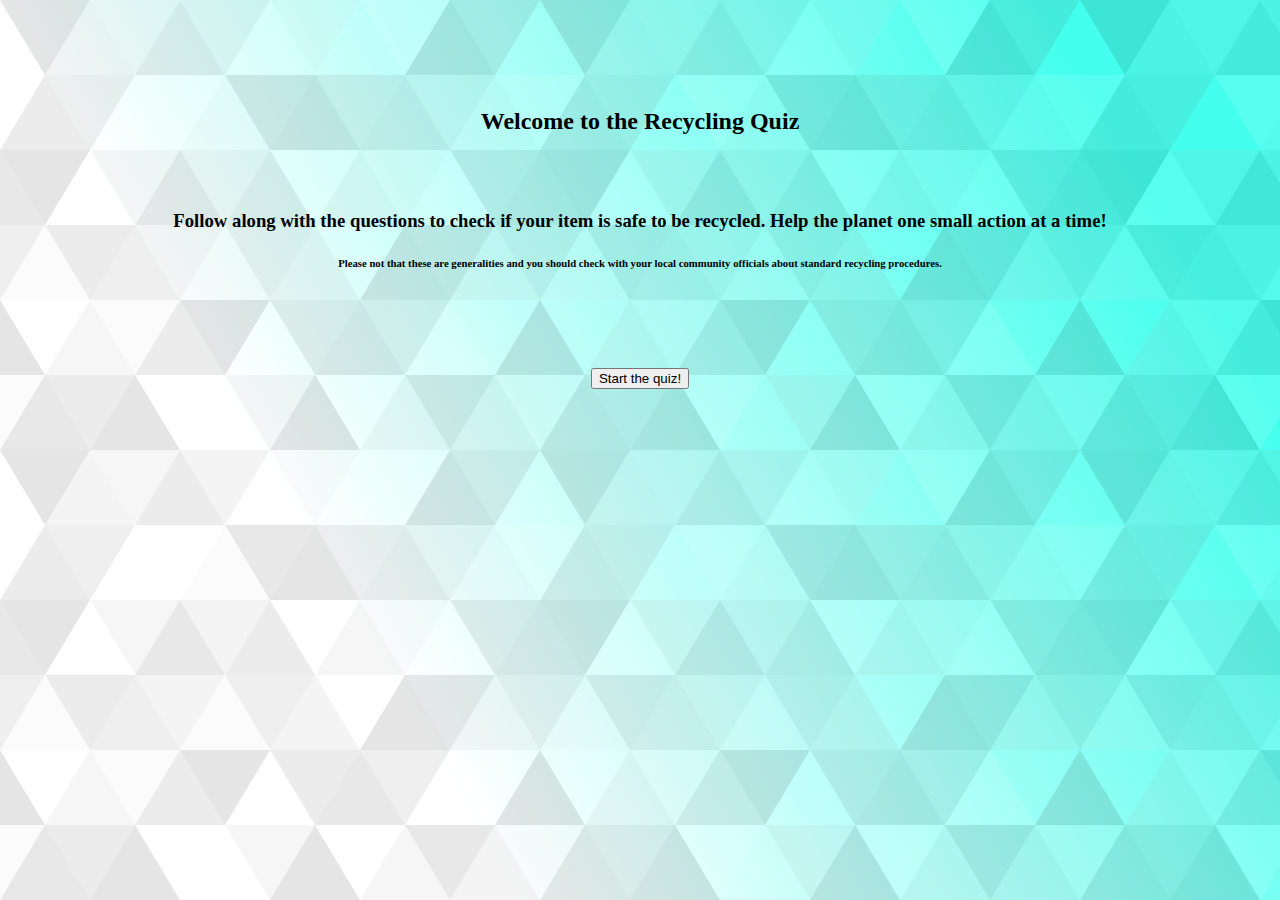
<file: CompostQuiz.html>
<!DOCTYPE html>
<html lang="en">
<head>
    <meta charset="UTF-8">
    <meta name="viewport" content="width=device-width, initial-scale=1.0">
    <title>Document</title>
</head>
<style> 
 .header {
     text-align: center;
     height: 200px;
     padding: 5em;
 }
 .quiz {
     text-align: center;
     height: 150 px;
     position: relative;
 }
 body {
    background-color: #ffffff;
    background-image: url("data:image/svg+xml,%3Csvg xmlns='http://www.w3.org/2000/svg' width='100%25'%3E%3Cdefs%3E%3ClinearGradient id='a' gradientUnits='userSpaceOnUse' x1='0' x2='0' y1='0' y2='100%25' gradientTransform='rotate(240)'%3E%3Cstop offset='0' stop-color='%23ffffff'/%3E%3Cstop offset='1' stop-color='%234FE'/%3E%3C/linearGradient%3E%3Cpattern patternUnits='userSpaceOnUse' id='b' width='540' height='450' x='0' y='0' viewBox='0 0 1080 900'%3E%3Cg fill-opacity='0.1'%3E%3Cpolygon fill='%23444' points='90 150 0 300 180 300'/%3E%3Cpolygon points='90 150 180 0 0 0'/%3E%3Cpolygon fill='%23AAA' points='270 150 360 0 180 0'/%3E%3Cpolygon fill='%23DDD' points='450 150 360 300 540 300'/%3E%3Cpolygon fill='%23999' points='450 150 540 0 360 0'/%3E%3Cpolygon points='630 150 540 300 720 300'/%3E%3Cpolygon fill='%23DDD' points='630 150 720 0 540 0'/%3E%3Cpolygon fill='%23444' points='810 150 720 300 900 300'/%3E%3Cpolygon fill='%23FFF' points='810 150 900 0 720 0'/%3E%3Cpolygon fill='%23DDD' points='990 150 900 300 1080 300'/%3E%3Cpolygon fill='%23444' points='990 150 1080 0 900 0'/%3E%3Cpolygon fill='%23DDD' points='90 450 0 600 180 600'/%3E%3Cpolygon points='90 450 180 300 0 300'/%3E%3Cpolygon fill='%23666' points='270 450 180 600 360 600'/%3E%3Cpolygon fill='%23AAA' points='270 450 360 300 180 300'/%3E%3Cpolygon fill='%23DDD' points='450 450 360 600 540 600'/%3E%3Cpolygon fill='%23999' points='450 450 540 300 360 300'/%3E%3Cpolygon fill='%23999' points='630 450 540 600 720 600'/%3E%3Cpolygon fill='%23FFF' points='630 450 720 300 540 300'/%3E%3Cpolygon points='810 450 720 600 900 600'/%3E%3Cpolygon fill='%23DDD' points='810 450 900 300 720 300'/%3E%3Cpolygon fill='%23AAA' points='990 450 900 600 1080 600'/%3E%3Cpolygon fill='%23444' points='990 450 1080 300 900 300'/%3E%3Cpolygon fill='%23222' points='90 750 0 900 180 900'/%3E%3Cpolygon points='270 750 180 900 360 900'/%3E%3Cpolygon fill='%23DDD' points='270 750 360 600 180 600'/%3E%3Cpolygon points='450 750 540 600 360 600'/%3E%3Cpolygon points='630 750 540 900 720 900'/%3E%3Cpolygon fill='%23444' points='630 750 720 600 540 600'/%3E%3Cpolygon fill='%23AAA' points='810 750 720 900 900 900'/%3E%3Cpolygon fill='%23666' points='810 750 900 600 720 600'/%3E%3Cpolygon fill='%23999' points='990 750 900 900 1080 900'/%3E%3Cpolygon fill='%23999' points='180 0 90 150 270 150'/%3E%3Cpolygon fill='%23444' points='360 0 270 150 450 150'/%3E%3Cpolygon fill='%23FFF' points='540 0 450 150 630 150'/%3E%3Cpolygon points='900 0 810 150 990 150'/%3E%3Cpolygon fill='%23222' points='0 300 -90 450 90 450'/%3E%3Cpolygon fill='%23FFF' points='0 300 90 150 -90 150'/%3E%3Cpolygon fill='%23FFF' points='180 300 90 450 270 450'/%3E%3Cpolygon fill='%23666' points='180 300 270 150 90 150'/%3E%3Cpolygon fill='%23222' points='360 300 270 450 450 450'/%3E%3Cpolygon fill='%23FFF' points='360 300 450 150 270 150'/%3E%3Cpolygon fill='%23444' points='540 300 450 450 630 450'/%3E%3Cpolygon fill='%23222' points='540 300 630 150 450 150'/%3E%3Cpolygon fill='%23AAA' points='720 300 630 450 810 450'/%3E%3Cpolygon fill='%23666' points='720 300 810 150 630 150'/%3E%3Cpolygon fill='%23FFF' points='900 300 810 450 990 450'/%3E%3Cpolygon fill='%23999' points='900 300 990 150 810 150'/%3E%3Cpolygon points='0 600 -90 750 90 750'/%3E%3Cpolygon fill='%23666' points='0 600 90 450 -90 450'/%3E%3Cpolygon fill='%23AAA' points='180 600 90 750 270 750'/%3E%3Cpolygon fill='%23444' points='180 600 270 450 90 450'/%3E%3Cpolygon fill='%23444' points='360 600 270 750 450 750'/%3E%3Cpolygon fill='%23999' points='360 600 450 450 270 450'/%3E%3Cpolygon fill='%23666' points='540 600 630 450 450 450'/%3E%3Cpolygon fill='%23222' points='720 600 630 750 810 750'/%3E%3Cpolygon fill='%23FFF' points='900 600 810 750 990 750'/%3E%3Cpolygon fill='%23222' points='900 600 990 450 810 450'/%3E%3Cpolygon fill='%23DDD' points='0 900 90 750 -90 750'/%3E%3Cpolygon fill='%23444' points='180 900 270 750 90 750'/%3E%3Cpolygon fill='%23FFF' points='360 900 450 750 270 750'/%3E%3Cpolygon fill='%23AAA' points='540 900 630 750 450 750'/%3E%3Cpolygon fill='%23FFF' points='720 900 810 750 630 750'/%3E%3Cpolygon fill='%23222' points='900 900 990 750 810 750'/%3E%3Cpolygon fill='%23222' points='1080 300 990 450 1170 450'/%3E%3Cpolygon fill='%23FFF' points='1080 300 1170 150 990 150'/%3E%3Cpolygon points='1080 600 990 750 1170 750'/%3E%3Cpolygon fill='%23666' points='1080 600 1170 450 990 450'/%3E%3Cpolygon fill='%23DDD' points='1080 900 1170 750 990 750'/%3E%3C/g%3E%3C/pattern%3E%3C/defs%3E%3Crect x='0' y='0' fill='url(%23a)' width='100%25' height='100%25'/%3E%3Crect x='0' y='0' fill='url(%23b)' width='100%25' height='100%25'/%3E%3C/svg%3E");
    background-attachment: fixed;
    background-size: cover;
 }
</style>
<body>
    <div class= "header">
        <h2> Welcome to the Recycling Quiz</h2> <br> <br>
        <h3> Follow along with the questions to check if your item is safe to be recycled. Help the planet one small action at a time!</h3>
        <h6> Please not that these are generalities and you should check with your local community officials about standard recycling procedures.</h6>
    </div>
    <div class="quiz">
        <button id="startQuiz" onclick="buildQuiz()">Start the quiz!</button>
    </div>
<script src="CompostQuiz.js"></script>
</body>
</html>
</file>
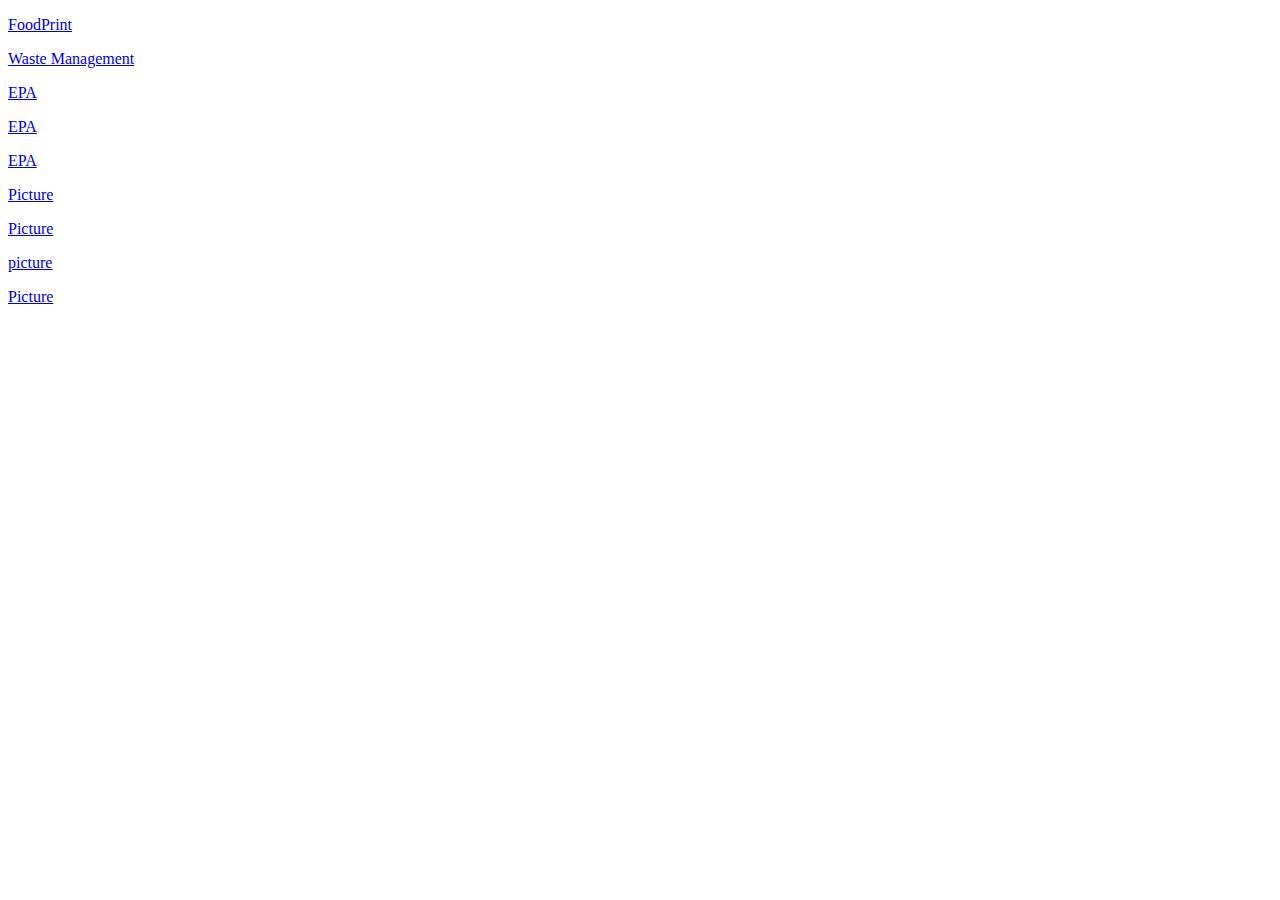
<file: Credits.html>
<!DOCTYPE html>
<html lang="en">
<head>
    <meta charset="UTF-8">
    <meta name="viewport" content="width=device-width, initial-scale=1.0">
    <title>Document</title>
</head>
<body>
    <p> <a href="https://foodprint.org/eating-sustainably/composting-and-food-waste/compost-101/" alt="Compost">FoodPrint</a>
    </p>
    <p> <a href="https://www.wm.com/us/en/recycle-right/recycling-101" alt="Source">Waste Management</a></p>
    <p><a href="https://www.epa.gov/recycle/composting-home" alt="EPA">EPA</a></p>
    <p> <a href="https://www.epa.gov/recycle/recycling-basics" alt="EPA">EPA</a></p>
    <p><a href="https://www.epa.gov/sustainable-management-food" alt="EPA">EPA</a></p>
    <p><a href="https://images.unsplash.com/photo-1551632811-561732d1e306?crop=entropy&cs=tinysrgb&fit=max&fm=jpg&ixid=MXwxMjA3fDB8MXxzZWFyY2h8Mnx8aGlraW5nfHwwfHx8&ixlib=rb-1.2.1&q=80&w=1080" alt="picture">Picture</a> </p>
    <p><a href="https://media.istockphoto.com/photos/fishing-concepts-picture-id664304800?k=6&m=664304800&s=612x612&w=0&h=ROFo47Oot_zqg8SOLgj_3hZ0a8RpsfGfQhdC3zYqUeA=" alt=Picture> Picture</a> </p>
    <p><a href="https://upload.wikimedia.org/wikipedia/commons/8/84/Ski_Famille_-_Family_Ski_Holidays.jpg"></a></p>
    <p><a href="https://images.squarespace-cdn.com/content/v1/54ed5347e4b0baa5b2214761/1467164226215-5WJ0JQRLU8XH5U0N9GI2/[base64]/jonathajunge-163_0880.jpg?format=2500w" alt=Picture>picture</a> </p>
    <p><a href="https://images.squarespace-cdn.com/content/v1/54af316ee4b02e23210d9051/1585083084731-0M6FMX7XNLW0MCFV5ITI/[base64]/IMG_4447.jpg" alt="picture"> Picture</a></p>
</body>
</html>
</file>
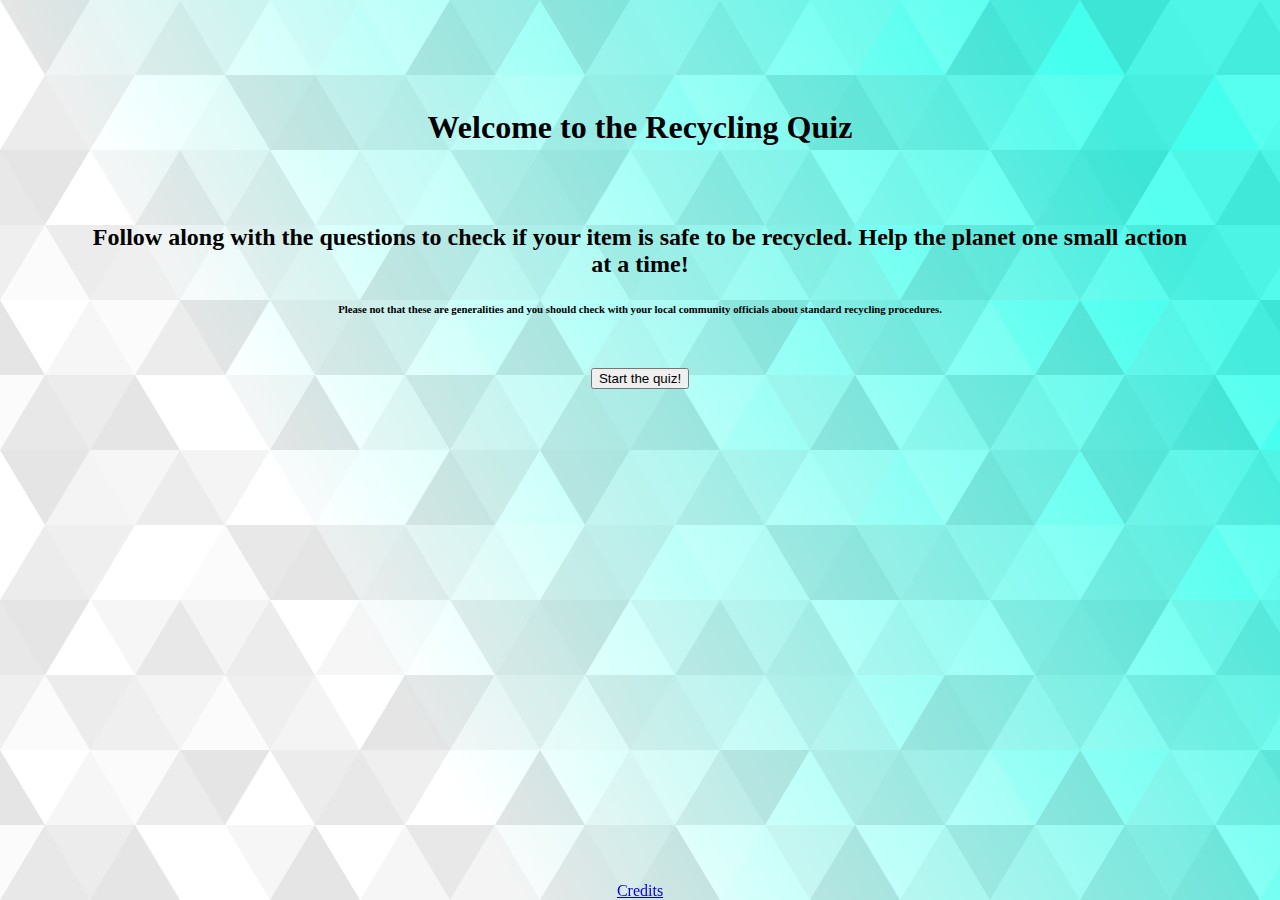
<file: RecyclingQuiz.html>
<!DOCTYPE html>
<html lang="en">
<head>
    <meta charset="UTF-8">
    <meta name="viewport" content="width=device-width, initial-scale=1.0">
    <title>Document</title>
</head>
<style> 
    .header {
     text-align: center;
     height: 200px;
     padding: 5em;
 }
    .quiz {
     text-align: center;
     height: 150 px;
     position: relative;
 }
    body {
    background-color: #ffffff;
    background-image: url("data:image/svg+xml,%3Csvg xmlns='http://www.w3.org/2000/svg' width='100%25'%3E%3Cdefs%3E%3ClinearGradient id='a' gradientUnits='userSpaceOnUse' x1='0' x2='0' y1='0' y2='100%25' gradientTransform='rotate(240)'%3E%3Cstop offset='0' stop-color='%23ffffff'/%3E%3Cstop offset='1' stop-color='%234FE'/%3E%3C/linearGradient%3E%3Cpattern patternUnits='userSpaceOnUse' id='b' width='540' height='450' x='0' y='0' viewBox='0 0 1080 900'%3E%3Cg fill-opacity='0.1'%3E%3Cpolygon fill='%23444' points='90 150 0 300 180 300'/%3E%3Cpolygon points='90 150 180 0 0 0'/%3E%3Cpolygon fill='%23AAA' points='270 150 360 0 180 0'/%3E%3Cpolygon fill='%23DDD' points='450 150 360 300 540 300'/%3E%3Cpolygon fill='%23999' points='450 150 540 0 360 0'/%3E%3Cpolygon points='630 150 540 300 720 300'/%3E%3Cpolygon fill='%23DDD' points='630 150 720 0 540 0'/%3E%3Cpolygon fill='%23444' points='810 150 720 300 900 300'/%3E%3Cpolygon fill='%23FFF' points='810 150 900 0 720 0'/%3E%3Cpolygon fill='%23DDD' points='990 150 900 300 1080 300'/%3E%3Cpolygon fill='%23444' points='990 150 1080 0 900 0'/%3E%3Cpolygon fill='%23DDD' points='90 450 0 600 180 600'/%3E%3Cpolygon points='90 450 180 300 0 300'/%3E%3Cpolygon fill='%23666' points='270 450 180 600 360 600'/%3E%3Cpolygon fill='%23AAA' points='270 450 360 300 180 300'/%3E%3Cpolygon fill='%23DDD' points='450 450 360 600 540 600'/%3E%3Cpolygon fill='%23999' points='450 450 540 300 360 300'/%3E%3Cpolygon fill='%23999' points='630 450 540 600 720 600'/%3E%3Cpolygon fill='%23FFF' points='630 450 720 300 540 300'/%3E%3Cpolygon points='810 450 720 600 900 600'/%3E%3Cpolygon fill='%23DDD' points='810 450 900 300 720 300'/%3E%3Cpolygon fill='%23AAA' points='990 450 900 600 1080 600'/%3E%3Cpolygon fill='%23444' points='990 450 1080 300 900 300'/%3E%3Cpolygon fill='%23222' points='90 750 0 900 180 900'/%3E%3Cpolygon points='270 750 180 900 360 900'/%3E%3Cpolygon fill='%23DDD' points='270 750 360 600 180 600'/%3E%3Cpolygon points='450 750 540 600 360 600'/%3E%3Cpolygon points='630 750 540 900 720 900'/%3E%3Cpolygon fill='%23444' points='630 750 720 600 540 600'/%3E%3Cpolygon fill='%23AAA' points='810 750 720 900 900 900'/%3E%3Cpolygon fill='%23666' points='810 750 900 600 720 600'/%3E%3Cpolygon fill='%23999' points='990 750 900 900 1080 900'/%3E%3Cpolygon fill='%23999' points='180 0 90 150 270 150'/%3E%3Cpolygon fill='%23444' points='360 0 270 150 450 150'/%3E%3Cpolygon fill='%23FFF' points='540 0 450 150 630 150'/%3E%3Cpolygon points='900 0 810 150 990 150'/%3E%3Cpolygon fill='%23222' points='0 300 -90 450 90 450'/%3E%3Cpolygon fill='%23FFF' points='0 300 90 150 -90 150'/%3E%3Cpolygon fill='%23FFF' points='180 300 90 450 270 450'/%3E%3Cpolygon fill='%23666' points='180 300 270 150 90 150'/%3E%3Cpolygon fill='%23222' points='360 300 270 450 450 450'/%3E%3Cpolygon fill='%23FFF' points='360 300 450 150 270 150'/%3E%3Cpolygon fill='%23444' points='540 300 450 450 630 450'/%3E%3Cpolygon fill='%23222' points='540 300 630 150 450 150'/%3E%3Cpolygon fill='%23AAA' points='720 300 630 450 810 450'/%3E%3Cpolygon fill='%23666' points='720 300 810 150 630 150'/%3E%3Cpolygon fill='%23FFF' points='900 300 810 450 990 450'/%3E%3Cpolygon fill='%23999' points='900 300 990 150 810 150'/%3E%3Cpolygon points='0 600 -90 750 90 750'/%3E%3Cpolygon fill='%23666' points='0 600 90 450 -90 450'/%3E%3Cpolygon fill='%23AAA' points='180 600 90 750 270 750'/%3E%3Cpolygon fill='%23444' points='180 600 270 450 90 450'/%3E%3Cpolygon fill='%23444' points='360 600 270 750 450 750'/%3E%3Cpolygon fill='%23999' points='360 600 450 450 270 450'/%3E%3Cpolygon fill='%23666' points='540 600 630 450 450 450'/%3E%3Cpolygon fill='%23222' points='720 600 630 750 810 750'/%3E%3Cpolygon fill='%23FFF' points='900 600 810 750 990 750'/%3E%3Cpolygon fill='%23222' points='900 600 990 450 810 450'/%3E%3Cpolygon fill='%23DDD' points='0 900 90 750 -90 750'/%3E%3Cpolygon fill='%23444' points='180 900 270 750 90 750'/%3E%3Cpolygon fill='%23FFF' points='360 900 450 750 270 750'/%3E%3Cpolygon fill='%23AAA' points='540 900 630 750 450 750'/%3E%3Cpolygon fill='%23FFF' points='720 900 810 750 630 750'/%3E%3Cpolygon fill='%23222' points='900 900 990 750 810 750'/%3E%3Cpolygon fill='%23222' points='1080 300 990 450 1170 450'/%3E%3Cpolygon fill='%23FFF' points='1080 300 1170 150 990 150'/%3E%3Cpolygon points='1080 600 990 750 1170 750'/%3E%3Cpolygon fill='%23666' points='1080 600 1170 450 990 450'/%3E%3Cpolygon fill='%23DDD' points='1080 900 1170 750 990 750'/%3E%3C/g%3E%3C/pattern%3E%3C/defs%3E%3Crect x='0' y='0' fill='url(%23a)' width='100%25' height='100%25'/%3E%3Crect x='0' y='0' fill='url(%23b)' width='100%25' height='100%25'/%3E%3C/svg%3E");
    background-attachment: fixed;
    background-size: cover;
 }
    .footer {
     position: fixed;
    left: 0;
    bottom: 0;
     width: 100%;
     color: white;
     text-align: center;
}
</style>
<body>
    <div class= "header">
        <h1> Welcome to the Recycling Quiz</h1> <br> <br>
        <h2> Follow along with the questions to check if your item is safe to be recycled. Help the planet one small action at a time!</h2>
        <h6> Please not that these are generalities and you should check with your local community officials about standard recycling procedures.</h6>
    </div>
    <div class="quiz">
        <button id="startQuiz" onclick="buildQuiz()">Start the quiz!</button>
    </div>
    <div class= "footer">
        <a href="Credits.html">Credits</a>
    </div>
<script src="CompostQuiz.js"></script>
</body>
</html>
</file>
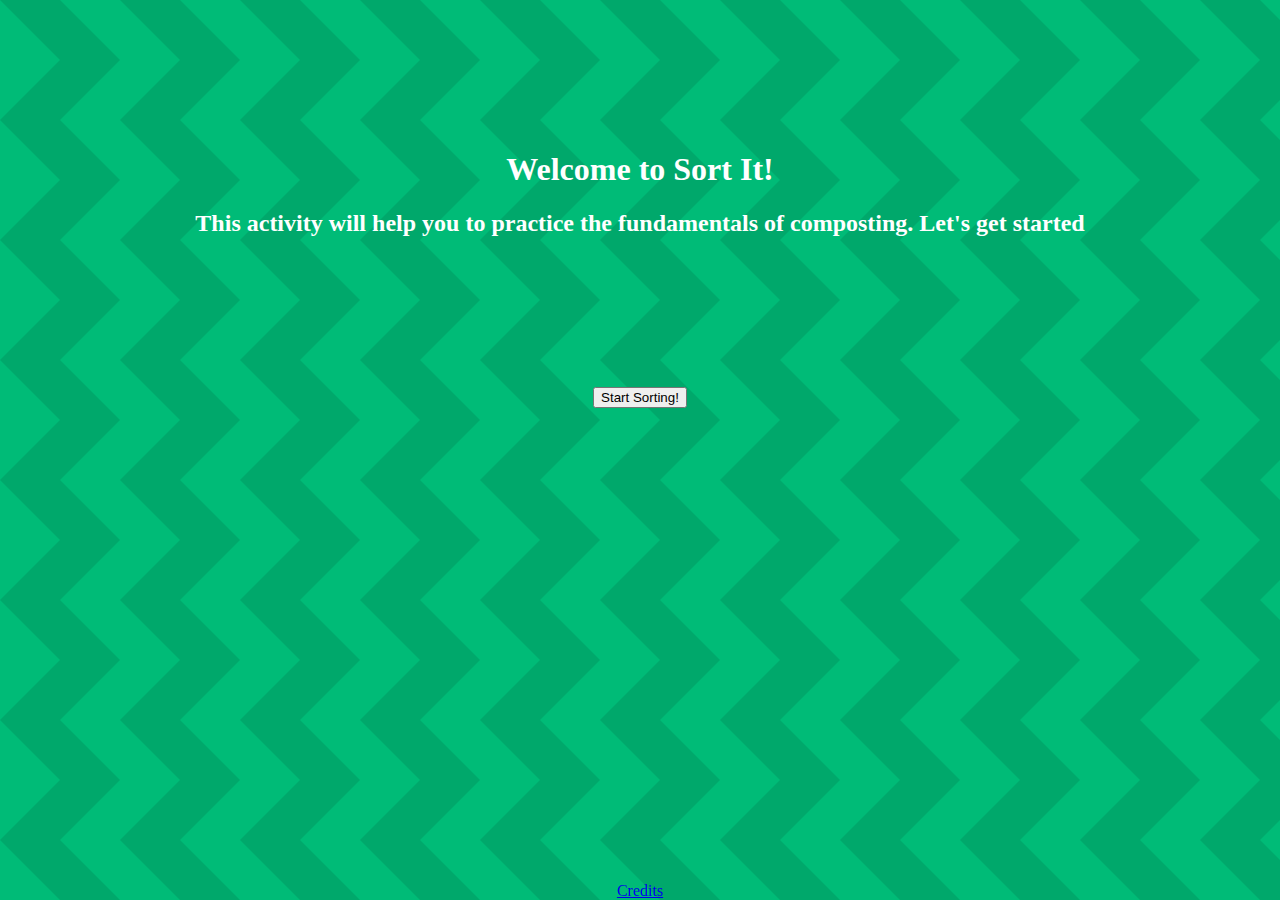
<file: SortIt.html>
<!DOCTYPE html>
<html lang="en">
<head>
    <meta charset="UTF-8">
    <meta name="viewport" content="width=device-width, initial-scale=1.0">
    <title>Document</title>
    <style>
    .header {
        text-align: center;
        margin: 50px;
        padding: 5em;
    }
    body{
        background-color: #00bb77;
        background-image: url("data:image/svg+xml,%3Csvg xmlns='http://www.w3.org/2000/svg' width='120' height='120' viewBox='0 0 120 120'%3E%3Cpolygon fill='%23000' fill-opacity='.1' points='120 0 120 60 90 30 60 0 0 0 0 0 60 60 0 120 60 120 90 90 120 60 120 0'/%3E%3C/svg%3E");
        color: white;
    }
    .quiz {
     text-align: center;
     height: 150 px;
     position: relative;
 }
    .footer {
    position: fixed;
    left: 0;
    bottom: 0;
    width: 100%;
    color: white;
    text-align: center;
}
    </style>
</head>
<body>
    <div class= "header">
        <h1> Welcome to <strong> Sort It! </strong></h1>
        <h2> This activity will help you to practice the fundamentals of composting. Let's get started</h2>
    </div>
    <div class= "quiz">
        <button id="startSorting" onclick="sortIt()">Start Sorting!</button>
    </div>
    <div class= "footer">
        <a href="Credits.html">Credits</a>
    </div>
    <script src="SortIt.js"></script>
</body>
</html>
</file>
